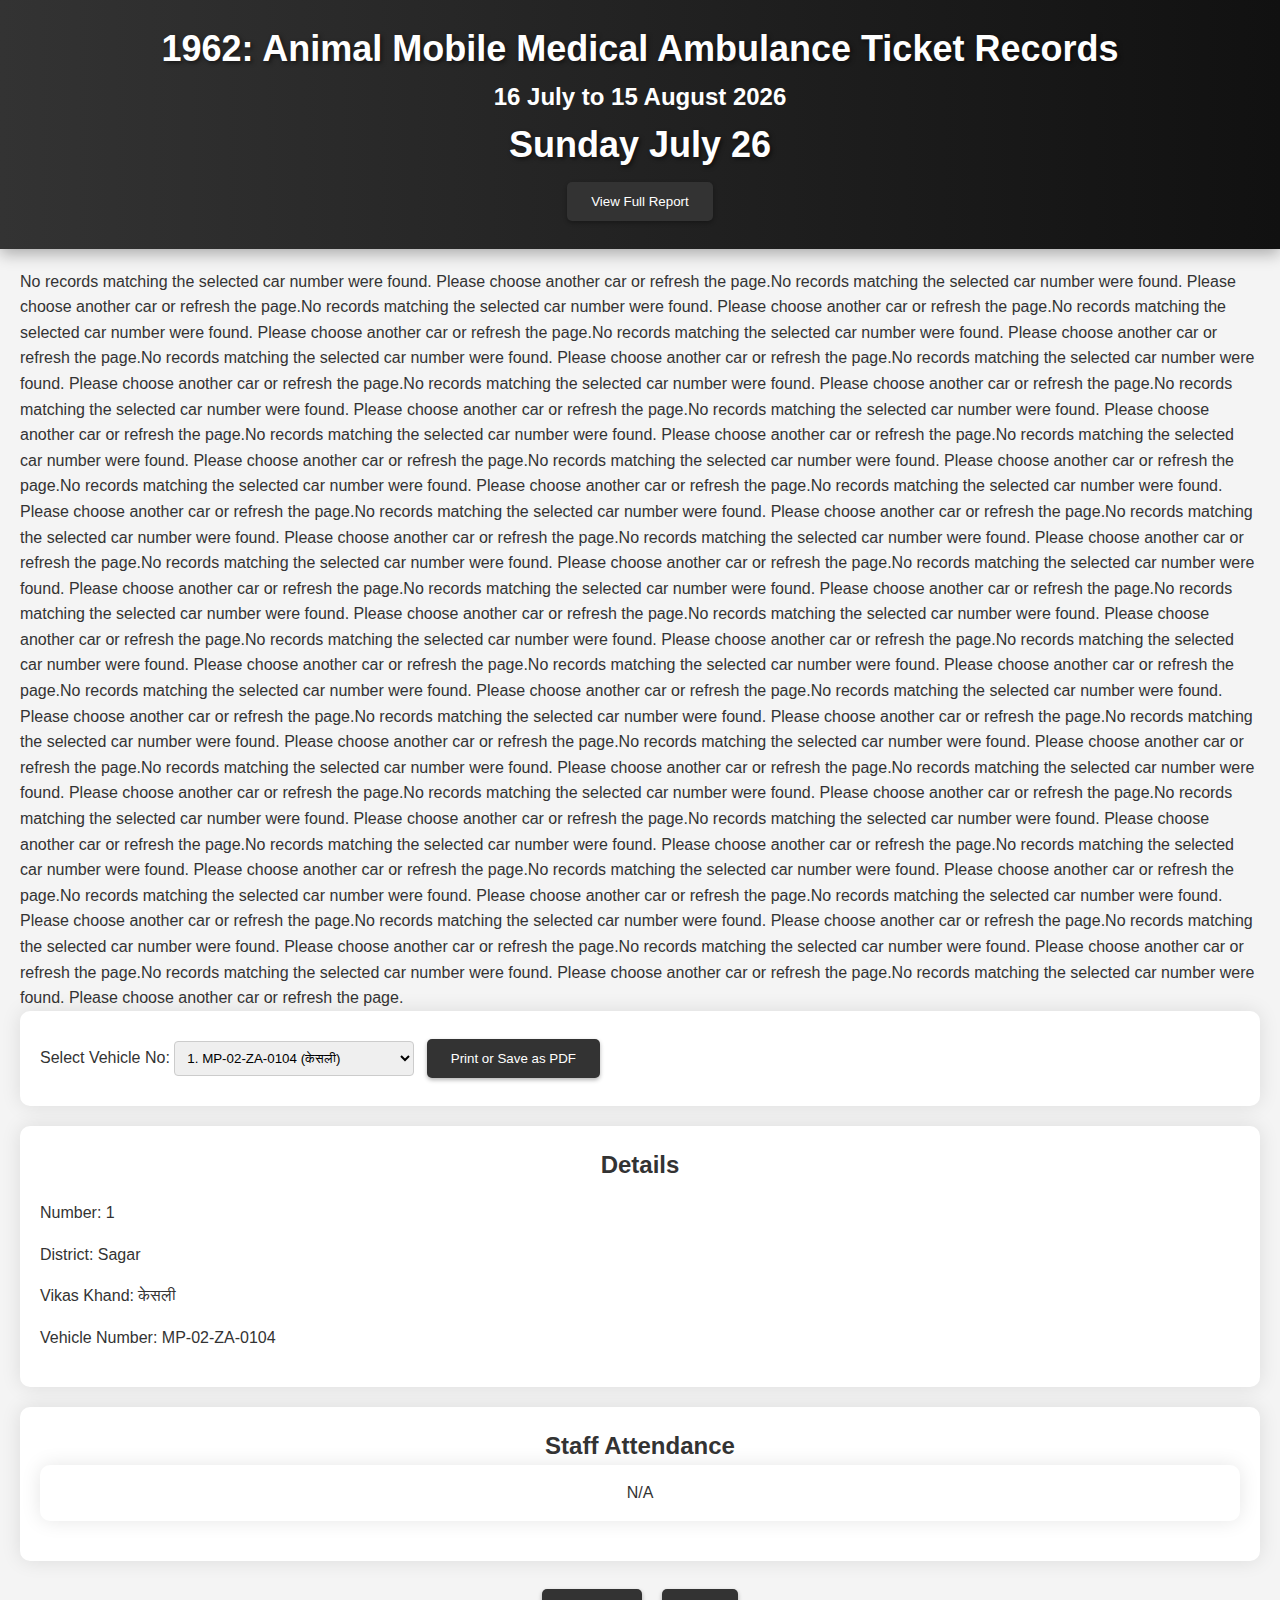
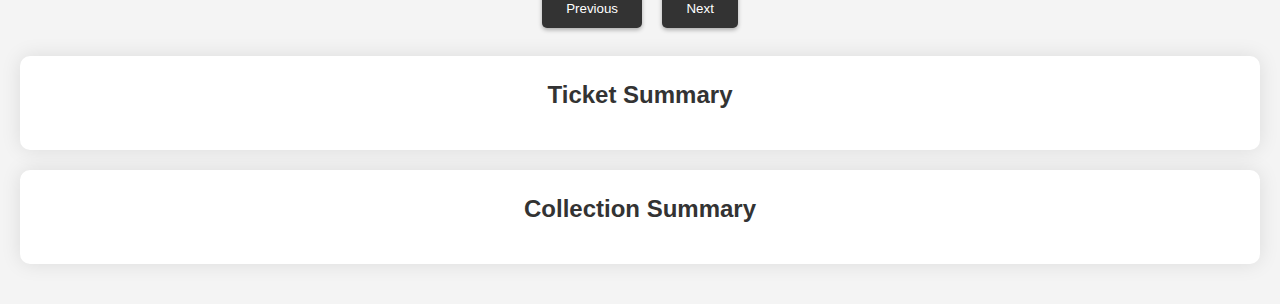
<file: index.html>
<!DOCTYPE html>
<html lang="en">
<head>
    <meta charset="UTF-8">
    <meta name="viewport" content="width=device-width, initial-scale=1.0">
    <title>Public View</title>
    <link rel="stylesheet" href="styles.css"> <!-- Link to your CSS file -->
</head>
<body>
    <header>
        <h1>1962: Animal Mobile Medical Ambulance Ticket Records</h1>
        <h2 id="dynamic-date-range"></h2>
        <h1 id="dynamic-date"></h1>
        <button id="print-btn" onclick="goToWebsite()">View Full Report</button>
      
    </header>
    
    <main>
        
            <div id="display-strip-container">
                <div id="display-strip"></div>
            </div>
              
        
        <section>
        <div id="car-selector-container">
            <label for="car-number-selector" id="select-label">Select Vehicle No:</label>
            <select id="car-number-selector">
                <!-- Add other car numbers here -->
                <option value="1">1. MP-02-ZA-0104 (केसली)</option>
                <option value="2">2. MP-02-ZA-0156 (मालथौन)</option>
                <option value="3">3. MP-02-ZA-0142 (सागर 1)</option>
                <option value="4">4. MP-02-ZA-0125 (रहली)</option>
                <option value="5">5. MP-02-ZA-0140 (देवरी)</option>
                <option value="6">6. MP-02-ZA-0126 (जैसीनगर)</option>
                <option value="7">7. MP-02-ZA-0151 (खुरई)</option>
                <option value="8">8. MP-02-ZA-0146 (वण्‍डा)</option>
                <option value="9">9. MP-02-ZA-0186 (शाहगढ)</option>
                <option value="10">10. MP-02-ZA-0139 (सागर 2)</option>
                <option value="11">11. MP-02-ZA-0199 (सागर HQ)</option>
                <option value="12">12. MP-02-ZA-0192 (बीना)</option>
                <option value="13">13. MP-02-ZA-0159 (राहतगढ)</option>
            </select>
            <button id="print-btn">Print or Save as PDF</button>
           

        </div>
    </section>
        
        <section id="detail-section">
                  
        </section>
        <section>
            <h2 id="heading">Staff Attendance</h2>  
            <div id="attendance-loader" class="loader"></div>         
            <table id="attendance-table">
                <thead>
                    <tr>
                        <th>Date</th>
                        <th>Doctor</th>
                        <th>Assistant</th>
                        <th>Driver</th>
                    </tr>
                </thead>
                <tbody id="attendance-body">
                    <!-- Attendance records will be dynamically added here -->
                </tbody>
            </table>
        </section>
        <div class="pagination">
            <button id="prev-btn">Previous</button>
            <button id="next-btn">Next</button>
        </div>
        <section id="section1">
            <h2>Ticket Summary</h2>
            <div id="ticket-loader" class="loader"></div>
            <ul id="ticket-summary">
                <!-- Ticket summary will be populated dynamically -->
            </ul>
        </section>
        <section id="section1">
            <h2>Collection Summary</h2>
            <div id="collection-loader" class="loader"></div>
            <ul id="collection-summary">
                <!-- Collection summary will be populated dynamically -->
            </ul>
        </section>
    </main>
    <script src="/airtable.browser.js"></script> <!-- Include any scripts you need -->
    <script src="script.js"></script> <!-- Your custom JavaScript file -->
    <script src="displaystrip.js"></script> <!-- Your custom JavaScript file -->
    <script>
      // Get the header elements
const dynamicDateElement = document.getElementById('dynamic-date');
const dynamicDateRangeElement = document.getElementById('dynamic-date-range');

// Function to update the date and date range
function updateDateTime() {
    const currentDate = new Date();

   // Update date
const optionsDate = { weekday: 'long', year: 'numeric', month: 'long', day: 'numeric' };
const formattedDate = currentDate.toLocaleDateString('en-US', optionsDate);
const splitDate = formattedDate.split(', '); // Splitting the date string
const finalDate = splitDate[0] + ' ' + splitDate[1]; // Combining the date parts without the comma
dynamicDateElement.textContent = finalDate;

    // Get next month
    const nextMonthDate = new Date(currentDate);
    nextMonthDate.setMonth(nextMonthDate.getMonth() + 1);
    const optionsNextMonth = { month: 'long' };
    const formattedNextMonth = nextMonthDate.toLocaleDateString('en-US', optionsNextMonth);

    // Construct date range string
    const startDate = `16 ${formattedDate.split(' ')[1]}`;
    const endDate = `15 ${formattedNextMonth}`;
    const year = currentDate.getFullYear();
    const dateRangeString = `${startDate} to ${endDate} ${year}`;

    // Update date range
    dynamicDateRangeElement.textContent = dateRangeString;
}

// Call the function to update date and date range when the page loads
updateDateTime();

// Update date and date range every second
setInterval(updateDateTime, 1000);

    </script>

    <!-- details -->
    <script>
        // Function to update vehicle details based on the selected option
        function updateVehicleDetails() {
            const selectedOption = document.getElementById('car-number-selector').value;
            const detailsContainer = document.getElementById('detail-section');
    
            // Define the vehicle details corresponding to each option value
            const vehicleDetails = {
                "1": { number: "MP-02-ZA-0104", location: "केसली" },
                "2": { number: "MP-02-ZA-0156", location: "मालथौन" },
                "3": { number: "MP-02-ZA-0142", location: "सागर 1" },
                "4": { number: "MP-02-ZA-0125", location: "रहली" },
                "5": { number: "MP-02-ZA-0140", location: "देवरी" },
                "6": { number: "MP-02-ZA-0126", location: "जैसीनगर" },
                "7": { number: "MP-02-ZA-0151", location: "खुरई" },
                "8": { number: "MP-02-ZA-0146", location: "वण्‍डा" },
                "9": { number: "MP-02-ZA-0186", location: "शाहगढ" },
                "10": { number: "MP-02-ZA-0139", location: "सागर 2" },
                "11": { number: "MP-02-ZA-0199", location: "सागर HQ" },
                "12": { number: "MP-02-ZA-0192", location: "बीना" },
                "13": { number: "MP-02-ZA-0159", location: "राहतगढ" }
                // Add more options as needed
            };
    
            // Update details based on the selected option
            const selectedVehicleDetails = vehicleDetails[selectedOption];
            if (selectedVehicleDetails) {
                // Update the HTML content of the details container
                detailsContainer.innerHTML = `
                    <h2>Details</h2>
                    <p>Number: ${selectedOption}</p>
                    <p>District: Sagar</p>
                    <p>Vikas Khand: ${selectedVehicleDetails.location}</p>
                    <p>Vehicle Number: ${selectedVehicleDetails.number}</p>
                   
                    
                `;
            }
        }
    
        // Add event listener to the dropdown to call the function when selection changes
        document.getElementById('car-number-selector').addEventListener('change', updateVehicleDetails);
    
        // Call the function initially to populate details for the default selected option
        updateVehicleDetails();
    </script>
    <!-- print btn -->
    <script>
        document.getElementById('print-btn').addEventListener('click', function() {
            // Get the current date
            const currentDate = new Date();
            const formattedDate = currentDate.toISOString().split('T')[0];
    
            // Get the selected vehicle details
            const selectedOption = document.getElementById('car-number-selector').value;
            const vehicleDetails = {
                "1": { location: "केसली" },
                "2": { location: "मालथौन" },
                "3": { location: "सागर 1" },
                "4": { location: "रहली" },
                "5": { location: "देवरी" },
                "6": { location: "जैसीनगर" },
                "7": { location: "खुरई" },
                "8": { location: "वण्‍डा" },
                "9": { location: "शाहगढ" },
                "10": { location: "सागर 2" },
                "11": { location: "सागर HQ" },
                "12": { location: "बीना" },
                "13": { location: "राहतगढ" }
                // Add more options as needed
            };
            const selectedLocation = vehicleDetails[selectedOption].location;
    
            // Set the filename
            const filename = `${formattedDate}-${selectedLocation}-Vehicle-${selectedOption}.pdf`;
    
            // Check if printing is supported
            if (window.print) {
                window.print(); // Print the page
            } else {
                // If printing is not supported, save as PDF
                const options = {
                    filename: filename,
                    image: { type: 'jpeg', quality: 1.0 }, // Set image type and quality
                    html2canvas: { scale: 2 }, // Set scale for better quality
                    jsPDF: { unit: 'in', format: 'letter', orientation: 'portrait' } // Set PDF format and orientation
                    
                };
                html2pdf().from(document.body).set(options).save(); // Save as PDF
            }
        });
    </script>
    <script>
        function goToWebsite() {
          window.location.href = "https://1962.vercel.app/report.html";
        }
      </script>
</body>

</html>
</file>
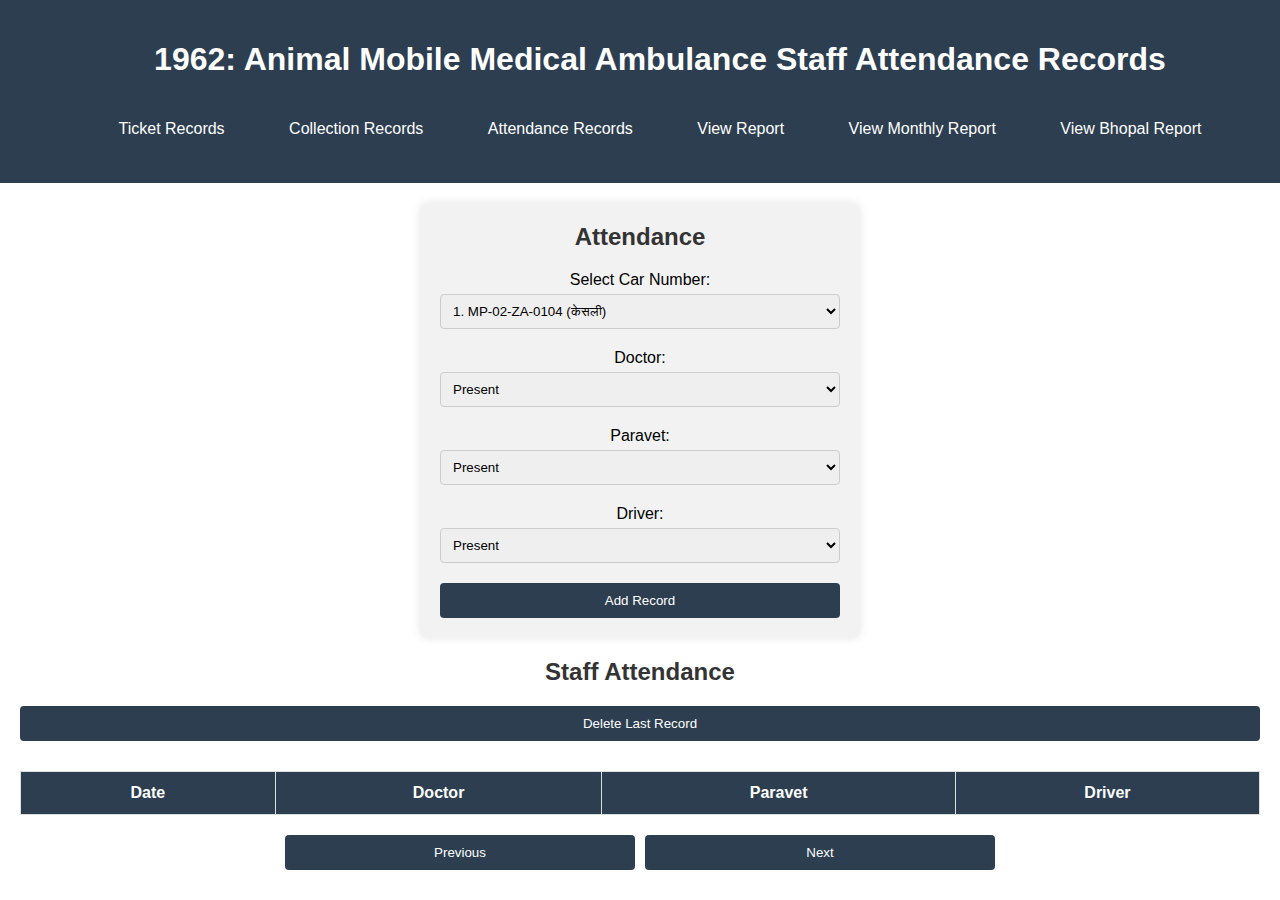
<file: attendence.html>
<!DOCTYPE html>
<html lang="en">
<head>
    <meta charset="UTF-8">
    <meta name="viewport" content="width=device-width, initial-scale=1.0">
    <title>Staff Attendance Record</title>
    <link rel="stylesheet" href="navbar.css">
    <link rel="stylesheet" href="attendence.css">
</head>
<body>
    <header>
        <h1>1962: Animal Mobile Medical Ambulance Staff Attendance Records</h1>
        <nav>
            <ul>
                <li><a href="ticket.html">Ticket Records</a></li>
               
                <li><a href="collection.html">Collection Records</a></li>
                <li><a href="attendence.html">Attendance Records</a></li>
                <li><a href="report.html">View Report</a></li>
                <li><a href="monthly.html">View Monthly Report</a></li>
                <li><a href="bhopal.html">View Bhopal Report</a></li>
            </ul>
        </nav>
    </header>
    <div class="form-container">
        <h2 id="heading">Attendance</h2>
        <form id="attendance-form">
            <div class="form-group">
                <label for="car-number">Select Car Number:</label>
                <select id="car-number-selector">
                    <!-- Add other car numbers here -->
                    <option value="1">1. MP-02-ZA-0104 (केसली)</option>
                    <option value="2">2. MP-02-ZA-0156 (मालथौन)</option>
                    <option value="3">3. MP-02-ZA-0142 (सागर 1)</option>
                    <option value="4">4. MP-02-ZA-0125 (रहली)</option>
                    <option value="5">5. MP-02-ZA-0140 (देवरी)</option>
                    <option value="6">6. MP-02-ZA-0126 (जैसीनगर)</option>
                    <option value="7">7. MP-02-ZA-0151 (खुरई)</option>
                    <option value="8">8. MP-02-ZA-0146 (वण्‍डा)</option>
                    <option value="9">9. MP-02-ZA-0186 (शाहगढ)</option>
                    <option value="10">10. MP-02-ZA-0139 (सागर 2)</option>
                    <option value="11">11. MP-02-ZA-0199 (सागर HQ)</option>
                    <option value="12">12. MP-02-ZA-0192 (बीना)</option>
                    <option value="13">13. MP-02-ZA-0159 (राहतगढ)</option>
                </select>
                
            </div>
            <div class="form-group">
                <label for="doctor">Doctor:</label>
                <select id="doctor" name="doctor">
                    <option value="present">Present</option>
                    <option value="absent">Absent</option>
                    <option value="leave">Leave</option>
                    <option value="WL">Weekly Off</option>
                    <option value="LH">Local Holiday</option>
                </select>
            </div>
            <div class="form-group">
                <label for="assistant">Paravet:</label>
                <select id="assistant" name="assistant">
                    <option value="present">Present</option>
                    <option value="absent">Absent</option>
                    <option value="leave">Leave</option>
                    <option value="WL">Weekly Off</option>
                    <option value="LH">Local Holiday</option>
                </select>
            </div>
            <div class="form-group">
                <label for="driver">Driver:</label>
                <select id="driver" name="driver">
                    <option value="present">Present</option>
                    <option value="absent">Absent</option>
                    <option value="leave">Leave</option>
                    <option value="WL">Weekly Off</option>
                    <option value="LH">Local Holiday</option>
                </select>
            </div>            
            <button type="submit">Add Record</button>
        </form>
    </div>

    <section>
        <h2 id="attendance-heading">Staff Attendance</h2>
        <table id="attendance-table">
            <thead>
                <tr>
                    <th>Date</th>
                    <th>Doctor</th>
                    <th>Paravet</th>
                    <th>Driver</th>
                </tr>
            </thead>
            <button id="delete-btn">Delete Last Record</button>

            <tbody id="attendance-body">
                <!-- Attendance records will be dynamically added here -->
            </tbody>
        </table>
    </section>
    <div class="pagination">
        <button id="prev-btn">Previous</button>
        <button id="next-btn">Next</button>
    </div>
    
    <script src="/airtable.browser.js"></script>
    <script src="/attendence.js"></script>
</body>
</html>
</file>
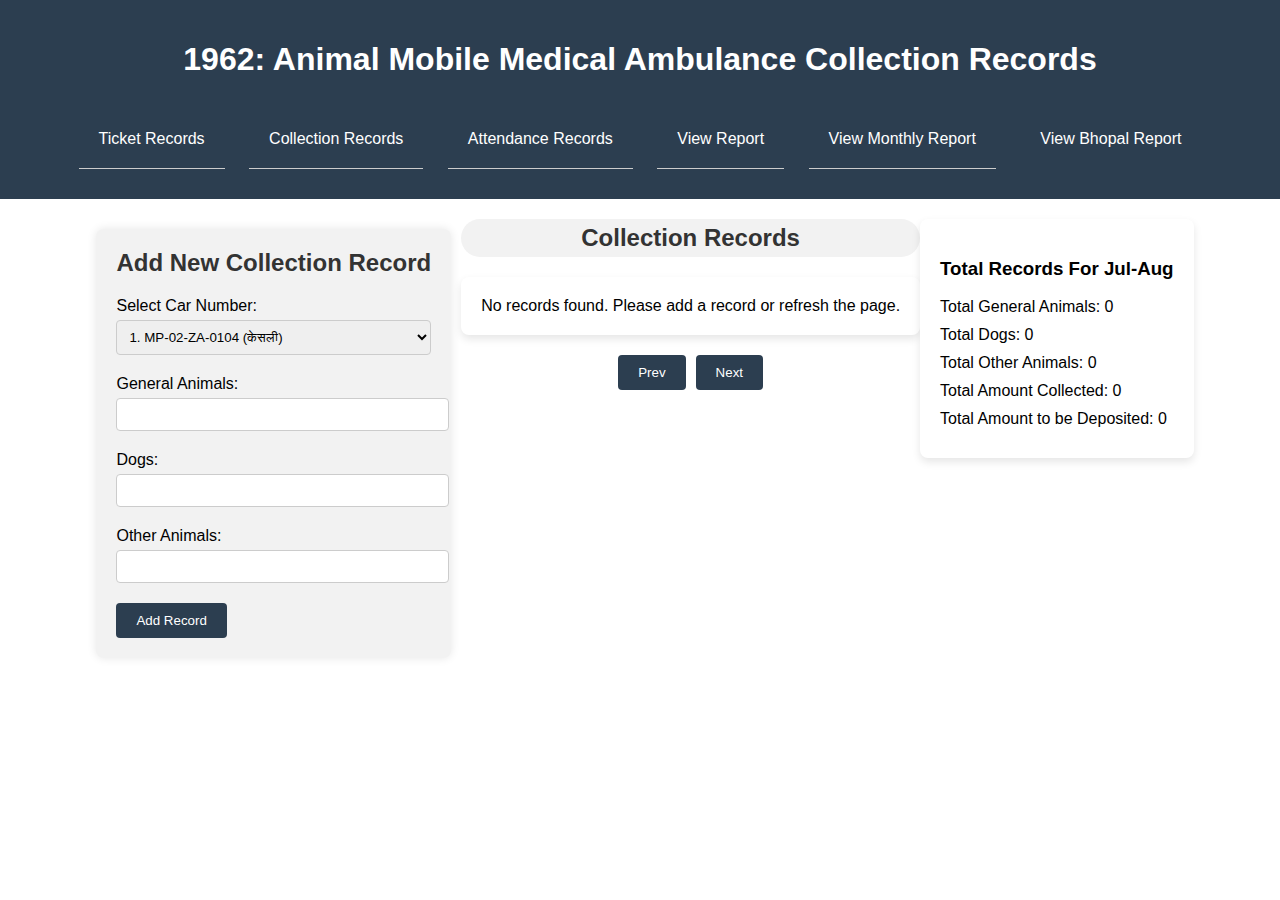
<file: collection.html>
<!DOCTYPE html>
<html lang="en">
<head>
    <meta charset="UTF-8">
    <meta name="viewport" content="width=device-width, initial-scale=1.0">
    <title>Animal Collection Records</title>
    <link rel="stylesheet" href="collection.css">
</head>
<body>
    <header>
        <h1>1962: Animal Mobile Medical Ambulance Collection Records</h1>
        <h1></h1>
        <nav>
            <ul>
                <li><a href="ticket.html">Ticket Records</a></li>
               
                <li><a href="collection.html">Collection Records</a></li>
                <li><a href="attendence.html">Attendance Records</a></li>
                <li><a href="report.html">View Report</a></li>
                <li><a href="monthly.html">View Monthly Report</a></li>
                <li><a href="bhopal.html">View Bhopal Report</a></li>
            </ul>
        </nav>
    </header>
    

    <main>
        <section class="form-container">
            <h2>Add New Collection Record</h2>
            <form id="new-collection-form">
                    <div class="form-group">
                        <label for="car-number">Select Car Number:</label>
                        <select id="car-number-selector">
                            <!-- Add other car numbers here -->
                            <option value="1">1. MP-02-ZA-0104 (केसली)</option>
                            <option value="2">2. MP-02-ZA-0156 (मालथौन)</option>
                            <option value="3">3. MP-02-ZA-0142 (सागर 1)</option>
                            <option value="4">4. MP-02-ZA-0125 (रहली)</option>
                            <option value="5">5. MP-02-ZA-0140 (देवरी)</option>
                            <option value="6">6. MP-02-ZA-0126 (जैसीनगर)</option>
                            <option value="7">7. MP-02-ZA-0151 (खुरई)</option>
                            <option value="8">8. MP-02-ZA-0146 (वण्‍डा)</option>
                            <option value="9">9. MP-02-ZA-0186 (शाहगढ)</option>
                            <option value="10">10. MP-02-ZA-0139 (सागर 2)</option>
                            <option value="11">11. MP-02-ZA-0199 (सागर HQ)</option>
                            <option value="12">12. MP-02-ZA-0192 (बीना)</option>
                            <option value="13">13. MP-02-ZA-0159 (राहतगढ)</option>
                        </select>
                    </div>
                <div class="form-group">
                    <label for="general-animals">General Animals:</label>
                    <input type="number" id="general-animals" name="general-animals" required>
                </div>
        
                <div class="form-group">
                    <label for="dogs">Dogs:</label>
                    <input type="number" id="dogs" name="dogs" required>
                </div>
        
                <div class="form-group">
                    <label for="other-animals">Other Animals:</label>
                    <input type="number" id="other-animals" name="other-animals" required>
                </div>
        
                <button type="submit">Add Record</button> <!-- Moved the button inside the form -->
            </form>
        </section>

        <section class="record-container">
            <h2 id="heading">Collection Records</h2>
            <div id="loading-indicator" style="display: none;">Loading...</div>

            <div id="record-list" class="card"></div>
            <div class="pagination">
                <button id="prev-page-btn">Prev</button>
                <button id="next-page-btn">Next</button>
            </div>
        </section>

        <section class="record-container">
            <div id="loading-indicator" style="display: none;">Loading...</div>
            <div id="total-records"></div>
          
        </section>
       
    </main>
    
    <script src="/airtable.browser.js"></script>
    <script src="collection.js"></script>
</body>
</html>
</file>
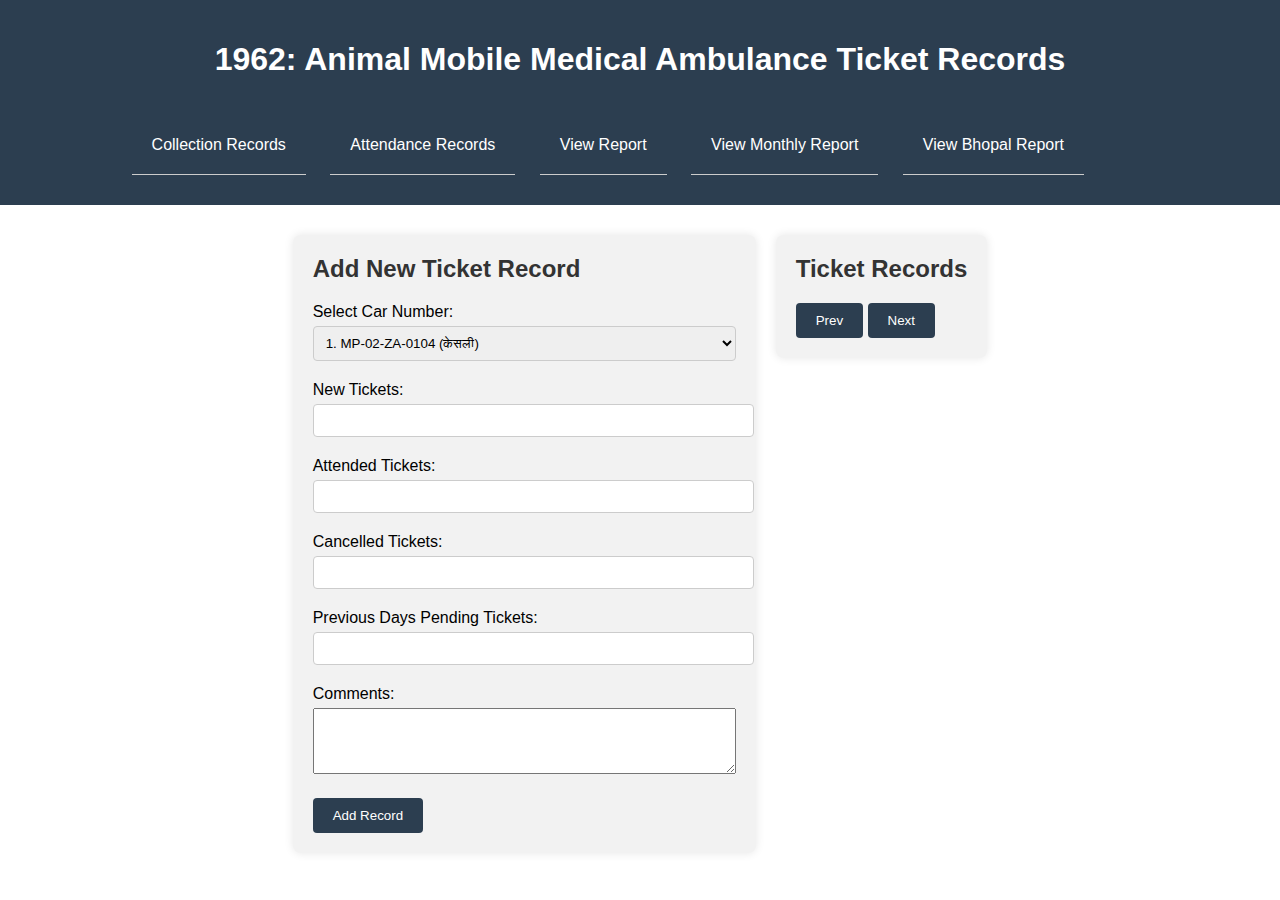
<file: ticket.html>
<!DOCTYPE html>
<html lang="en">

<head>
    <meta charset="UTF-8">
    <meta name="viewport" content="width=device-width, initial-scale=1.0">
    <title>Ambulance Ticket Records</title>
    <link rel="stylesheet" href="ticket.css">
</head>

<body>
    <header>
        <h1>1962: Animal Mobile Medical Ambulance Ticket Records</h1>
        <h1></h1>
        <nav>
            <ul>
                <li><a href="collection.html">Collection Records</a></li>
                <li><a href="attendence.html">Attendance Records</a></li>
                <li><a href="report.html">View Report</a></li>
                <li><a href="monthly.html">View Monthly Report</a></li>
                <li><a href="bhopal.html">View Bhopal Report</a></li>

                <li><a href=""></a></li>
            </ul>
        </nav>
    </header>

    <main>
        <section class="form-container">
            <h2>Add New Ticket Record</h2>
            <form id="new-record-form">
                <div class="form-group">
                    <label for="car-number">Select Car Number:</label>
                    <select id="car-number-selector">
                        <!-- Add other car numbers here -->
                        <option value="1">1. MP-02-ZA-0104 (केसली)</option>
                        <option value="2">2. MP-02-ZA-0156 (मालथौन)</option>
                        <option value="3">3. MP-02-ZA-0142 (सागर 1)</option>
                        <option value="4">4. MP-02-ZA-0125 (रहली)</option>
                        <option value="5">5. MP-02-ZA-0140 (देवरी)</option>
                        <option value="6">6. MP-02-ZA-0126 (जैसीनगर)</option>
                        <option value="7">7. MP-02-ZA-0151 (खुरई)</option>
                        <option value="8">8. MP-02-ZA-0146 (वण्‍डा)</option>
                        <option value="9">9. MP-02-ZA-0186 (शाहगढ)</option>
                        <option value="10">10. MP-02-ZA-0139 (सागर 2)</option>
                        <option value="11">11. MP-02-ZA-0199 (सागर HQ)</option>
                        <option value="12">12. MP-02-ZA-0192 (बीना)</option>
                        <option value="13">13. MP-02-ZA-0159 (राहतगढ)</option>
                    </select>
                </div>
                <div class="form-group">
                    <label for="new-ticket">New Tickets:</label>
                    <input type="number" id="new-ticket" name="new-ticket" required>
                </div>

                <div class="form-group">
                    <label for="attended-ticket">Attended Tickets:</label>
                    <input type="number" id="attended-ticket" name="attended-ticket" required>
                </div>

                <div class="form-group">
                    <label for="cancelled-ticket">Cancelled Tickets:</label>
                    <input type="number" id="cancelled-ticket" name="cancelled-ticket" required>
                </div>

                <div class="form-group">
                    <label for="prev-pending-ticket">Previous Days Pending Tickets:</label>
                    <input type="number" id="prev-pending-ticket" name="prev-pending-ticket" readonly>
                </div>
                <div class="form-group">
                    <label for="comments">Comments:</label>
                    <textarea id="comments" name="comments" rows="4" cols="50"></textarea>
                </div>
                
                


                <button type="submit">Add Record</button>
            </form>
        </section>

        <section class="record-list">
            <h2>Ticket Records</h2>
            <ul id="ticket-list"></ul>
            <button id="prev-page-btn">Prev</button>
            <button id="next-page-btn">Next</button>
        </section>
    </main>
    <script src="/airtable.browser.js"></script>
    <script src="ticket.js"></script>

</body>

</html>
</file>
<file: styles.css>
/* General Styles */
body {
    font-family: 'Arial', sans-serif;
    line-height: 1.6;
    margin: 0;
    padding: 0;
    background: #f4f4f4;
    color: #333;
    transition: background-color 0.5s; /* Add a subtle color transition for extra enchantment */
}

header {
    background: linear-gradient(to right, #333, #111);
    color: #fff;
    padding: 20px;
    text-align: center;
    
    box-shadow: 0 5px 15px rgba(0, 0, 0, 0.3); /* Shadow for an ethereal glow */
}

h1 {
    margin: 0;
    font-size: 36px; /* Increase font size for a majestic header */
    text-shadow: 2px 2px 4px rgba(0, 0, 0, 0.5); /* Text shadow for a mystical effect */
}

h2 {
    margin: 0;
    font-size: 24px; /* Increase font size for a captivating subheader */
    text-align: center;
}

main {
    padding: 20px;
}

/* Table Styles */
table {
    width: 100%;
    border-collapse: collapse;
    margin-bottom: 20px;
    box-shadow: 0 0 20px rgba(0, 0, 0, 0.1);
    border-radius: 10px; /* Rounded corners for a whimsical table */
}

th, td {
    padding: 15px;
    text-align: center; /* Center align table data */
}

th {
    background: #f4f4f4;
}

/* Button Styles */
button {
    background: #333;
    color: #fff;
    border: none;
    padding: 12px 24px;
    margin: 8px;
    cursor: pointer;
    border-radius: 5px;
    transition: background-color 0.3s ease;
    box-shadow: 0 2px 4px rgba(0, 0, 0, 0.3); /* Shadow for a magical lift */
}

button:hover {
    background: #555;
}

/* Pagination Styles */
.pagination {
    text-align: center;
    margin: 20px 0;
}

/* Section Styles */
.section1,
section {
    background: #fff;
    padding: 20px;
    margin-bottom: 20px;
    border-radius: 10px;
    box-shadow: 0 0 20px rgba(0, 0, 0, 0.1);
}

/* List Styles */
ul {
    list-style: none;
    padding: 0;
}

li {
    padding: 8px 0;
    width: fit-content;
}

/* Media Queries for Responsiveness */


select {
    width: 20%; /* Set width to 100% */
    padding: 8px; /* Add padding */
    border: 1px solid #ccc; /* Add border */
    border-radius: 4px; /* Add border radius */
}

.loader {
    border: 8px solid #f3f3f3; /* Light grey */
    border-top: 8px solid #3498db; /* Blue */
    border-radius: 50%;
    width: 50px;
    height: 50px;
    animation: spin 1s linear infinite;
    position: absolute;
    display: none; /* Initially hidden */
}

#attendance-loader {
    top: 50%;
    left: 50%;
    margin-top: -25px; /* Negative half of height */
    margin-left: -25px; /* Negative half of width */
}

#ticket-loader {
    top: 50%;
    left: 50%;
    margin-top: -25px; /* Negative half of height */
    margin-left: -25px; /* Negative half of width */
}

#collection-loader {
    top: 50%;
    left: 50%;
    margin-top: -25px; /* Negative half of height */
    margin-left: -25px; /* Negative half of width */
}

@keyframes spin {
    0% { transform: rotate(0deg); }
    100% { transform: rotate(360deg); }
}
</file>
<file: navbar.css>
/* Reset and Global Styles */
body {
    font-family: Arial, sans-serif;
    margin: 0;
    padding: 0;
}

header {
    background-color: #2c3e50;
    color: #fff;
    padding: 20px;
    text-align: center;
}

main {
    display: flex;
    justify-content: center;
    padding: 20px;
}

section {
    margin: 0 20px;
}

h2 {
    margin-top: 0;
}

table {
    width: 100%;
    border-collapse: collapse;
}

table, th, td {
    border: 1px solid #ddd;
}

th, td {
    padding: 8px;
}

th {
    background-color: #f2f2f2;
    font-weight: bold;
}

ul {
    list-style: none;
    padding: 0;
}

li {
    margin-bottom: 5px;
}

/* Responsive Styles */
@media (max-width: 768px) {
    main {
        flex-direction: column;
        align-items: center;
    }
}
</file>
<file: attendence.css>
/* Reset and Global Styles */
body {
    font-family: Arial, sans-serif; /* Set default font family */
    margin: 0 auto; /* Center the body horizontally */
    padding: 0; /* Remove default padding */
    overflow-x: hidden; /* Prevent horizontal overflow */
}

header {
    background-color: #2c3e50; /* Set background color for header */
    color: #fff; /* Set text color for header */
    padding: 20px; /* Add padding to header */
    text-align: center; /* Center align text in header */
    width: 100%; /* Set width to 100% */
}

nav {
    background-color: #2c3e50;
    padding: 10px 0;
}

nav ul {
    list-style: none; /* Remove default list-style */
    padding: 0;
    margin: 0;
}

nav ul li {
    display: inline-block;
    margin-right: 20px;
}

nav ul li:last-child {
    margin-right: 0;
}

nav ul li a {
    display: block;
    color: #fff;
    padding: 10px 20px;
    text-decoration: none;
    border-radius: 5px;
    transition: background-color 0.3s;
}

nav ul li a:hover {
    background-color: #1a252f;
}

.form-container {
    background-color: #f2f2f2; /* Set background color */
    border-radius: 8px; /* Add border radius */
    box-shadow: 0 0 10px rgba(0, 0, 0, 0.1); /* Add box shadow */
    padding: 20px; /* Add padding */
    margin: 10px; /* Add margin */
    width: 400px; /* Set width for desktop */
    margin: 20px auto; /* Center the form container */
    text-align: center; /* Center align content */
}

.form-container h2 {
    color: #333; /* Set text color */
    font-size: 24px; /* Set font size */
    margin-top: 0; /* Remove top margin */
}
#attendance-heading {
    color: #333; /* Set text color */
    font-size: 24px; /* Set font size */
    margin-top: 0; /* Remove top margin */
    width: 100%; /* Set width to 100% */
    text-align: center; /* Center align text */
    display: block; /* Change display to block */
}

.form-group {
    margin-bottom: 20px; /* Add margin bottom */
    text-align: center; /* Center align content */
}

label {
    display: block; /* Display labels as block elements */
    margin-bottom: 5px; /* Add margin bottom */
}

select {
    width: 100%; /* Set width to 100% */
    padding: 8px; /* Add padding */
    border: 1px solid #ccc; /* Add border */
    border-radius: 4px; /* Add border radius */
}

button {
    background-color: #2c3e50; /* Set background color */
    color: #fff; /* Set text color */
    border: none; /* Remove border */
    padding: 10px 20px; /* Add padding */
    border-radius: 4px; /* Add border radius */
    cursor: pointer; /* Set cursor to pointer */
    transition: background-color 0.3s; /* Add transition effect */
    width: 100%; /* Make button full width */
}

button:hover {
    background-color: #1a252f; /* Change background color on hover */
}

/* Table Styles */
table {
    width: 100%;
    border-collapse: collapse;
    margin-top: 30px;
}

th, td {
    padding: 12px;
    text-align: center;
    border-bottom: 1px solid #ddd;
}

th {
    background-color: #2c3e50;
    color: #fff;
}

/* Pagination Styles */
.pagination {
    display: flex;
    justify-content: center;
    align-items: center;
    margin-top: 20px;
}

.pagination button {
    background-color: #2c3e50;
    color: #fff;
    border: none;
    padding: 10px 20px;
    border-radius: 4px;
    margin: 0 5px;
    cursor: pointer;
    transition: background-color 0.3s;
    width: 350px; /* Set width */
    height: 35.33px; /* Set height */
}

.pagination button:hover {
    background-color: #1a252f;
}

/* Media Queries for Responsiveness */
@media only screen and (max-width: 768px) {
    .form-container {
        width: 90%; /* Adjust width for mobile */
        margin: 20px auto; /* Center the form container */
    }

    .pagination button {
        padding: 8px 16px; /* Adjust button padding for mobile */
        width: 100%; /* Set width to 100% for mobile */
        height: auto; /* Allow height to adjust automatically */
    }

    header {
        width: 92%; /* Set width to 92% */
    }
}

@media (max-width: 700px) {
    nav ul li {
        display: block;
        margin-right: 0;
        margin-bottom: 10px; /* Add some space between list items */
    }

    nav ul li:last-child {
        margin-bottom: 0; /* Remove bottom margin from last item */
    }
}

@media (max-width: 400px) {
    nav ul li a {
        padding: 8px 16px; /* Reduce padding to conserve space */
    }
}
</file>
<file: collection.css>
/* Reset and Global Styles */
body {
    font-family: Arial, sans-serif;
    margin: 0;
    padding: 0;
}

header {
    background-color: #2c3e50;
    color: #fff;
    padding: 20px;
    text-align: center;
}

main {
    display: flex;
    justify-content: center;
    align-items: flex-start;
    padding: 20px;
}
#heading {
    color: #333; /* Set text color */
    font-size: 24px; /* Set font size */
    margin-top: 0; /* Remove top margin */
    margin-bottom: 20px; /* Add bottom margin */
    text-align: center; /* Center align text */
    background-color: rgb(242, 242, 242); /* Add background color */
    padding: 5px 10px; /* Add padding */
    border-radius: 80px;
}

/* Form and Record List Styles */
.form-container,
.record-list {
    background-color: #f2f2f2;
    border-radius: 8px;
    box-shadow: 0 0 10px rgba(0, 0, 0, 0.1);
    padding: 20px;
    margin: 10px;
}

.form-container h2,
.record-list h2 {
    color: #333;
    font-size: 24px;
    margin-top: 0;
}

.form-group {
    margin-bottom: 20px;
}

label {
    display: block;
    margin-bottom: 5px;
}

input[type="number"] {
    width: 100%;
    padding: 8px;
    border: 1px solid #ccc;
    border-radius: 4px;
}

button {
    background-color: #2c3e50;
    color: #fff;
    border: none;
    padding: 10px 20px;
    border-radius: 4px;
    cursor: pointer;
    transition: background-color 0.3s;
}

button:hover {
    background-color: #1a252f;
}

ul {
    list-style: none;
    padding: 0;
}

li {
    border-bottom: 1px solid #ccc;
    padding: 10px 0;
}

li:last-child {
    border-bottom: none;
}

@media (max-width: 768px) {
    main {
        flex-direction: column;
        align-items: center;
    }

    .form-container,
    .record-list {
        width: 100%;
        margin: 10px 0;
    }
}

/* Record List Styles */
.record-list li {
    padding: 20px;
    border-radius: 8px;
    margin-bottom: 20px;
    background-color: #fff;
    box-shadow: 0 4px 8px rgba(0, 0, 0, 0.1);
}

.record-list li:nth-child(even) {
    background-color: #f9f9f9;
}

/* Pagination Styles */
.pagination {
    display: flex;
    justify-content: center;
    align-items: center;
    margin-top: 20px;
}

.pagination button {
    background-color: #2c3e50;
    color: #fff;
    border: none;
    padding: 10px 20px;
    border-radius: 4px;
    margin: 0 5px;
    cursor: pointer;
    transition: background-color 0.3s;
}

.pagination button:hover {
    background-color: #1a252f;
}

/* Card Styles */
.card {
    background-color: #fff;
    border-radius: 8px;
    box-shadow: 0 4px 8px rgba(0, 0, 0, 0.1);
    padding: 20px;
    margin-bottom: 20px;
}

.card p {
    margin: 10px 0;
}

nav {
    background-color: #2c3e50;
    padding: 10px 0;
}

nav ul {
    list-style: none; /* Remove default list-style */
    padding: 0;
    margin: 0;
}

nav ul li {
    display: inline-block;
    margin-right: 20px;
}

nav ul li:last-child {
    margin-right: 0;
}

nav ul li a {
    display: block;
    color: #fff;
    padding: 10px 20px;
    text-decoration: none;
    border-radius: 5px;
    transition: background-color 0.3s;
}


nav ul li a:hover {
    background-color: #1a252f;
}

@media (max-width: 700px) {
    nav ul li {
        display: block;
        margin-right: 0;
        margin-bottom: 10px; /* Add some space between list items */
    }

    nav ul li:last-child {
        margin-bottom: 0; /* Remove bottom margin from last item */
    }
}

@media (max-width: 400px) {
    nav ul li a {
        padding: 8px 16px; /* Reduce padding to conserve space */
    }
}

select {
    width: 100%; /* Set width to 100% */
    padding: 8px; /* Add padding */
    border: 1px solid #ccc; /* Add border */
    border-radius: 4px; /* Add border radius */
}
</file>
<file: ticket.css>
/* Reset and Global Styles */
body {
    font-family: Arial, sans-serif; /* Set default font family */
    margin: 0; /* Remove default margin */
    padding: 0; /* Remove default padding */
}

header {
    background-color: #2c3e50; /* Set background color for header */
    color: #fff; /* Set text color for header */
    padding: 20px; /* Add padding to header */
    text-align: center; /* Center align text in header */
}

main {
    display: flex; /* Use flexbox for main content */
    justify-content: center; /* Center align content horizontally */
    align-items: flex-start; /* Align items at the start of the cross axis */
    padding: 20px; /* Add padding to main content */
}

/* Styles for form container and record list */
.form-container,
.record-list {
    background-color: #f2f2f2; /* Set background color */
    border-radius: 8px; /* Add border radius */
    box-shadow: 0 0 10px rgba(0, 0, 0, 0.1); /* Add box shadow */
    padding: 20px; /* Add padding */
    margin: 10px; /* Add margin */
}

.form-container h2,
.record-list h2 {
    color: #333; /* Set text color */
    font-size: 24px; /* Set font size */
    margin-top: 0; /* Remove top margin */
}

.form-group {
    margin-bottom: 20px; /* Add margin bottom */
}

label {
    display: block; /* Display labels as block elements */
    margin-bottom: 5px; /* Add margin bottom */
}

input[type="number"] {
    width: 100%; /* Set input width to 100% */
    padding: 8px; /* Add padding */
    border: 1px solid #ccc; /* Add border */
    border-radius: 4px; /* Add border radius */
}

button {
    background-color: #2c3e50; /* Set background color */
    color: #fff; /* Set text color */
    border: none; /* Remove border */
    padding: 10px 20px; /* Add padding */
    border-radius: 4px; /* Add border radius */
    cursor: pointer; /* Set cursor to pointer */
    transition: background-color 0.3s; /* Add transition effect */
}

button:hover {
    background-color: #1a252f; /* Change background color on hover */
}

ul {
    list-style: none; /* Remove list styles */
    padding: 0; /* Remove default padding */
}

li {
    border-bottom: 1px solid #ccc; /* Add bottom border */
    padding: 10px 0; /* Add padding */
}

li:last-child {
    border-bottom: none; /* Remove bottom border from last child */
}

@media (max-width: 768px) {
    main {
        flex-direction: column; /* Change flex direction to column on smaller screens */
        align-items: center; /* Center align items vertically */
    }

    .form-container,
    .record-list {
        width: 100%; /* Set width to 100% on smaller screens */
        margin: 10px 0; /* Adjust margin */
    }
}

/* Ticket Record Styles */
.record-list li {
    padding: 20px; /* Add padding */
    border-radius: 8px; /* Add border radius */
    margin-bottom: 20px; /* Add margin bottom */
    background-color: #fff; /* Set background color */
    box-shadow: 0 4px 8px rgba(0, 0, 0, 0.1); /* Add box shadow */
}

.record-list li:nth-child(even) {
    background-color: #f9f9f9; /* Set background color for even rows */
}

.ticket-heading {
    font-weight: bold; /* Set font weight to bold */
    color: #333; /* Set text color */
    margin-bottom: 10px; /* Add margin bottom */
}

.ticket-detail {
    color: #555; /* Set text color */
}

/* Ticket Status Styles */
.ticket-item {
    margin-bottom: 10px; /* Add margin bottom */
    padding: 10px; /* Add padding */
    border: 1px solid #ccc; /* Add border */
    border-radius: 5px; /* Add border radius */
    background-color: #f9f9f9; /* Set background color */
    box-shadow: 0 2px 4px rgba(0, 0, 0, 0.1); /* Add box shadow */
}

.ticket-content {
    color: #333; /* Set text color */
}

/* Different ticket status values */
.ticket-value-new {
    font-weight: bold; /* Set font weight to bold */
    color: rgb(24, 157, 157); /* Set text color */
}

.ticket-value-pending {
    font-weight: bold; /* Set font weight to bold */
    color: rgb(234, 197, 12); /* Set text color */
}

.ticket-value-attended {
    font-weight: bold; /* Set font weight to bold */
    color: green; /* Set text color */
}

.ticket-value-cancelled {
    font-weight: bold; /* Set font weight to bold */
    color: red; /* Set text color */
}

/* No Records Banner */
.no-records-banner {
    margin-bottom: 10px; /* Add margin bottom */
    padding: 10px; /* Add padding */
    border: 1px solid #ccc; /* Add border */
    border-radius: 5px; /* Add border radius */
    background-color: #f9f9f9; /* Set background color */
    box-shadow: 0 2px 4px rgba(0, 0, 0, 0.1); /* Add box shadow */
    color: #333; /* Set text color */
}

nav {
    background-color: #2c3e50;
    padding: 10px 0;
}

nav ul {
    list-style: none; /* Remove default list-style */
    padding: 0;
    margin: 0;
}

nav ul li {
    display: inline-block;
    margin-right: 20px;
}

nav ul li:last-child {
    margin-right: 0;
}

nav ul li a {
    display: block;
    color: #fff;
    padding: 10px 20px;
    text-decoration: none;
    border-radius: 5px;
    transition: background-color 0.3s;
}


nav ul li a:hover {
    background-color: #1a252f;
}

@media (max-width: 700px) {
    nav ul li {
        display: block;
        margin-right: 0;
        margin-bottom: 10px; /* Add some space between list items */
    }

    nav ul li:last-child {
        margin-bottom: 0; /* Remove bottom margin from last item */
    }
}

@media (max-width: 400px) {
    nav ul li a {
        padding: 8px 16px; /* Reduce padding to conserve space */
    }
}
select {
    width: 100%; /* Set width to 100% */
    padding: 8px; /* Add padding */
    border: 1px solid #ccc; /* Add border */
    border-radius: 4px; /* Add border radius */
}
</file>
